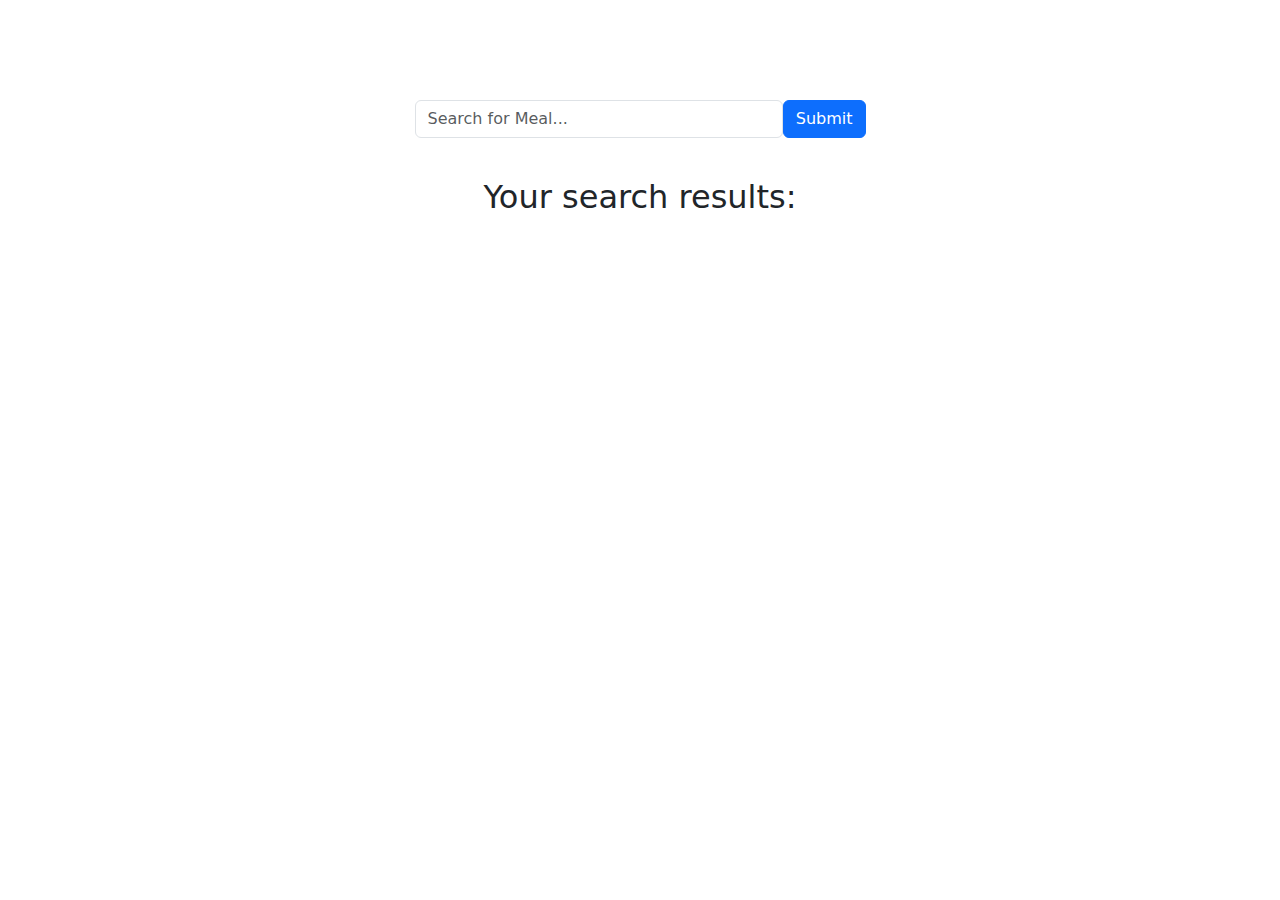
<file: index.html>
<!DOCTYPE html>
<html lang="en">

<head>
    <meta charset="UTF-8">
    <meta http-equiv="X-UA-Compatible" content="IE=edge">
    <meta name="viewport" content="width=device-width, initial-scale=1.0">
    <title>Hungry Monster</title>

    <link href="https://cdn.jsdelivr.net/npm/bootstrap@5.0.0-beta1/dist/css/bootstrap.min.css" rel="stylesheet">

    <link rel="stylesheet" href="style.css">
</head>

<body>

    <section>
        <div class="container">
            <div class="row justify-content-center">
                <div class="col-5">
                    <div class="form-group d-flex">
                        <input id="meal-input" type="text" class="form-control" placeholder="Search for Meal...">
                        <button id="submit" type="submit" class="btn btn-primary">Submit</button>
                    </div>
                    <h2 class="text-center mt-3 mb-3">Your search results:</h2>
                </div>
            </div>
            <div class="row">
                <div class="col">

                    <div id="mealContent">
                        <div id="ingredients-thumb">

                        </div>
                        <h2 id="title"></h2>
                        <ul id="ingredients-list">

                        </ul>
                    </div>

                    <div id="meals">

                    </div>
                    <div id="notfound" class="notfound text-center">
                        <h2>Sorry, we didn't find anything.</h2>
                    </div>

                    <!-- meal content -->
                    <div class="meal-box-detail" id="meal-details">
                        <span id="close">x</span>
                        <img src="img/recipe.png" alt="">
                        <h2 id="recipe-title">Title here</h2>
                        <h6 id="instruction">instruction</h6>
                        <p>Lorem ipsum dolor sit amet.</p>
                    </div>
                </div>
            </div>
        </div>
    </section>

    <script src="app.js"></script>
</body>

</html>
</file>
<file: style.css>
.form-group{
    margin-bottom: 40px;
}
section{
    padding: 100px 0;
}
#meals{
    display: grid;
    grid-template-columns: repeat(3, 1fr);
    grid-gap: 30px;
}
img{
    max-width: 100%;
    width: 100%;
}
#meals h4{
    padding: 20px;
    margin: 0;
}
.single-meal{
    background-color: #F8F7F5;
    border: 5px;
    text-align: center;
    border-radius: 10px;
}
.single-meal.active{
    color: red;
}
.meal-box-detail{
    width: 700px;
    height: 90%;
    position: fixed;
    left: 50%;
    top: 50%;
    transform: translate(-50%, -50%);
    background: #fff;
    padding: 20px;
    border-radius: 10px;
    border: 1px solid #333;
    overflow: scroll;
    opacity: 0;
    visibility: hidden;
}
.show{
    opacity: 1;
    visibility: visible;
}
.meal-box-detail img{
    margin-bottom: 15px;
}
#close{
    position: absolute;
    right: 10px;
    top: 10px;
    width: 30px;
    height: 30px;
    background: tomato;
    color: #fff;
    font-size: 20px;
    line-height: 24px;
    text-align: center;
    display: block;
    cursor: pointer;
}

.notfound{
    display: none;
}
.notfound.addtext{
    display: block;
}
#ingredients-list{
    margin: 0;
    padding: 0;
    list-style: none;
}
div#ingredients-thumb img {
    max-width: 320px;
}
</file>
